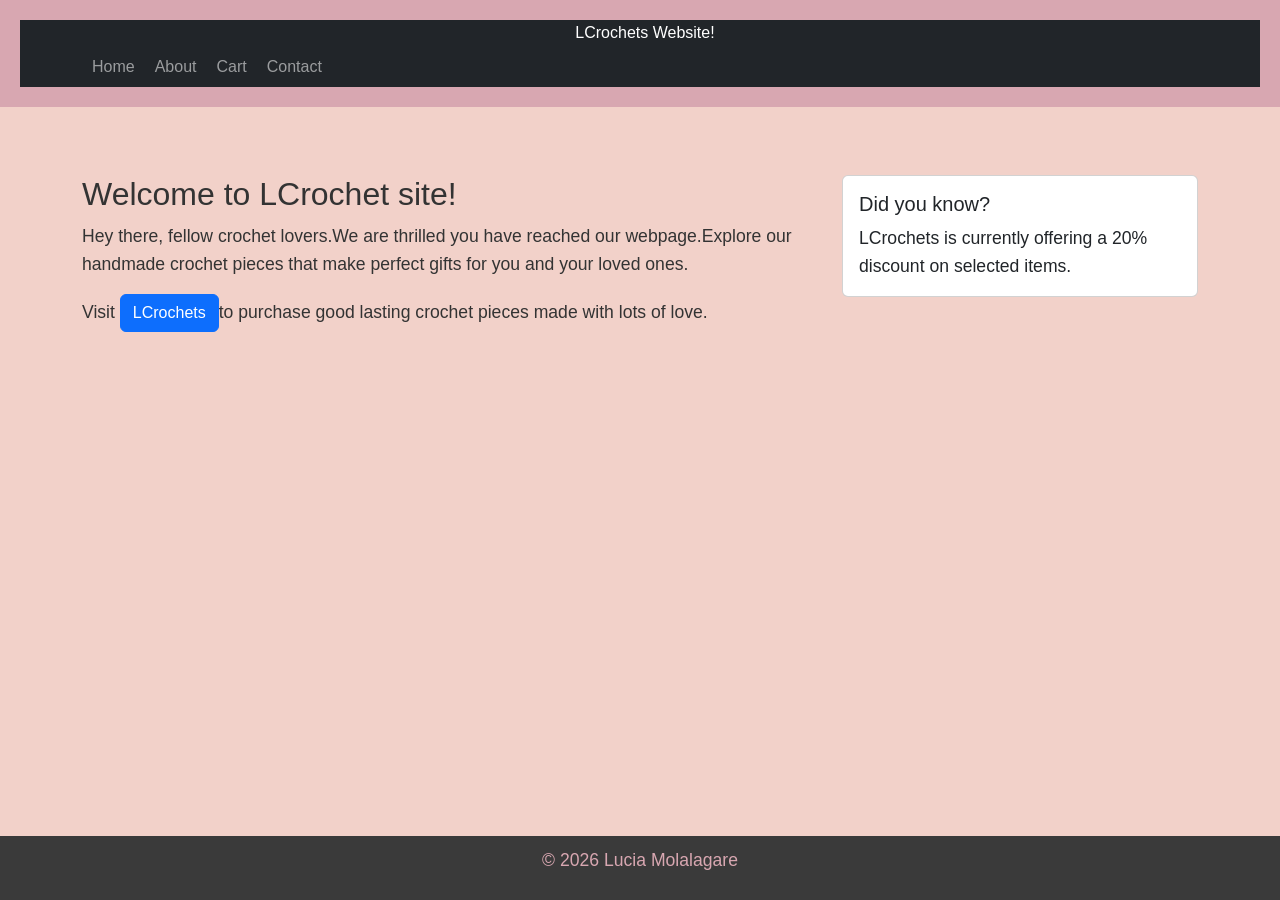
<file: index.html>
<!DOCTYPE html>
<html lang="en">
<head>
    <meta charset="UTF-8">
    <meta name="viewport" content ="width=device-width, initial-scale=1.0">
    <title>Home</title>
    <!--Bootstrap CSS-->
    <link href="https://cdn.jsdelivr.net/npm/bootstrap@5.3.0/dist/css/bootstrap.min.css" rel="stylesheet">
    <!--Custom CSS-->
    <link rel="stylesheet" href="styles.css">
</head>
<body>
    <header>
        <nav class ="navbar-expand -lg navbar-dark bg-dark">
            <div class="container">
                <a class="navbar-brand" href="index.html">LCrochets Website!</a>
                <button class="navbar-toggler" type="button" data-bs-toogle="collapse" data-bs-target="navbarNav">
                    <span class="navbar-toggler-icon"></span>
                </button>
                <div class="collapse navbar-collapse" id="navbarNav">
                    <ul class="navbar-nav">
                        <li class="nav-item">
                            <a class="nav-link" href="index.html">Home</a>
                        </li>
                        <li class="nav-item">
                            <a class="nav-link" href="about.html">About</a>
                        </li>
                        <li class="nav-item">
                            <a class="nav-link" href="form.html">Cart</a>
                        </li>
                        <li class="nav-item">
                            <a class="nav-link" href="contact.html">Contact</a>
                        </li>
                        
                    </ul>
                    
                </div>
            </div>
        </nav>   
    </header>

         <main class="container my-5">
            <div class="row">
                <div class="col-md-8">
<h2>Welcome to LCrochet site!</h2>
<p>Hey there, fellow crochet lovers.We are thrilled you have reached our webpage.Explore our handmade crochet pieces that make perfect gifts for you and your loved ones.</p>
                    <p class="mt-3">Visit <a href="https://bida25-133.com" class="btn btn-primary">LCrochets</a>to purchase good lasting crochet pieces made with lots of love.</p>

                </div>
                <div class="col-md-4">
                    <div class="card">
                        <div class="card-body">
                            <h5 class="card-title":>Did you know?</h5>
                            <p class="card-text">LCrochets is currently offering a 20% discount on selected items.</p>
                        </div>
                    </div>
                </div>
            </div>
    </main>

    <footer>
        <p>&copy; 2026 Lucia Molalagare</p>
    </footer>
    <!--Bootstrap JS and dependencies -->
    <script src="https://cdn.jsdelivr.net/npm/@popperjs/core@2.11.6/dist/umd/popper.min.js"></script>
    <script src="https://cdn.jsdelivr.net.npm/@bootstrap@5.3.0/dist/js/bootstrap.min.js"></script>
    
</body>
</html>
</file>
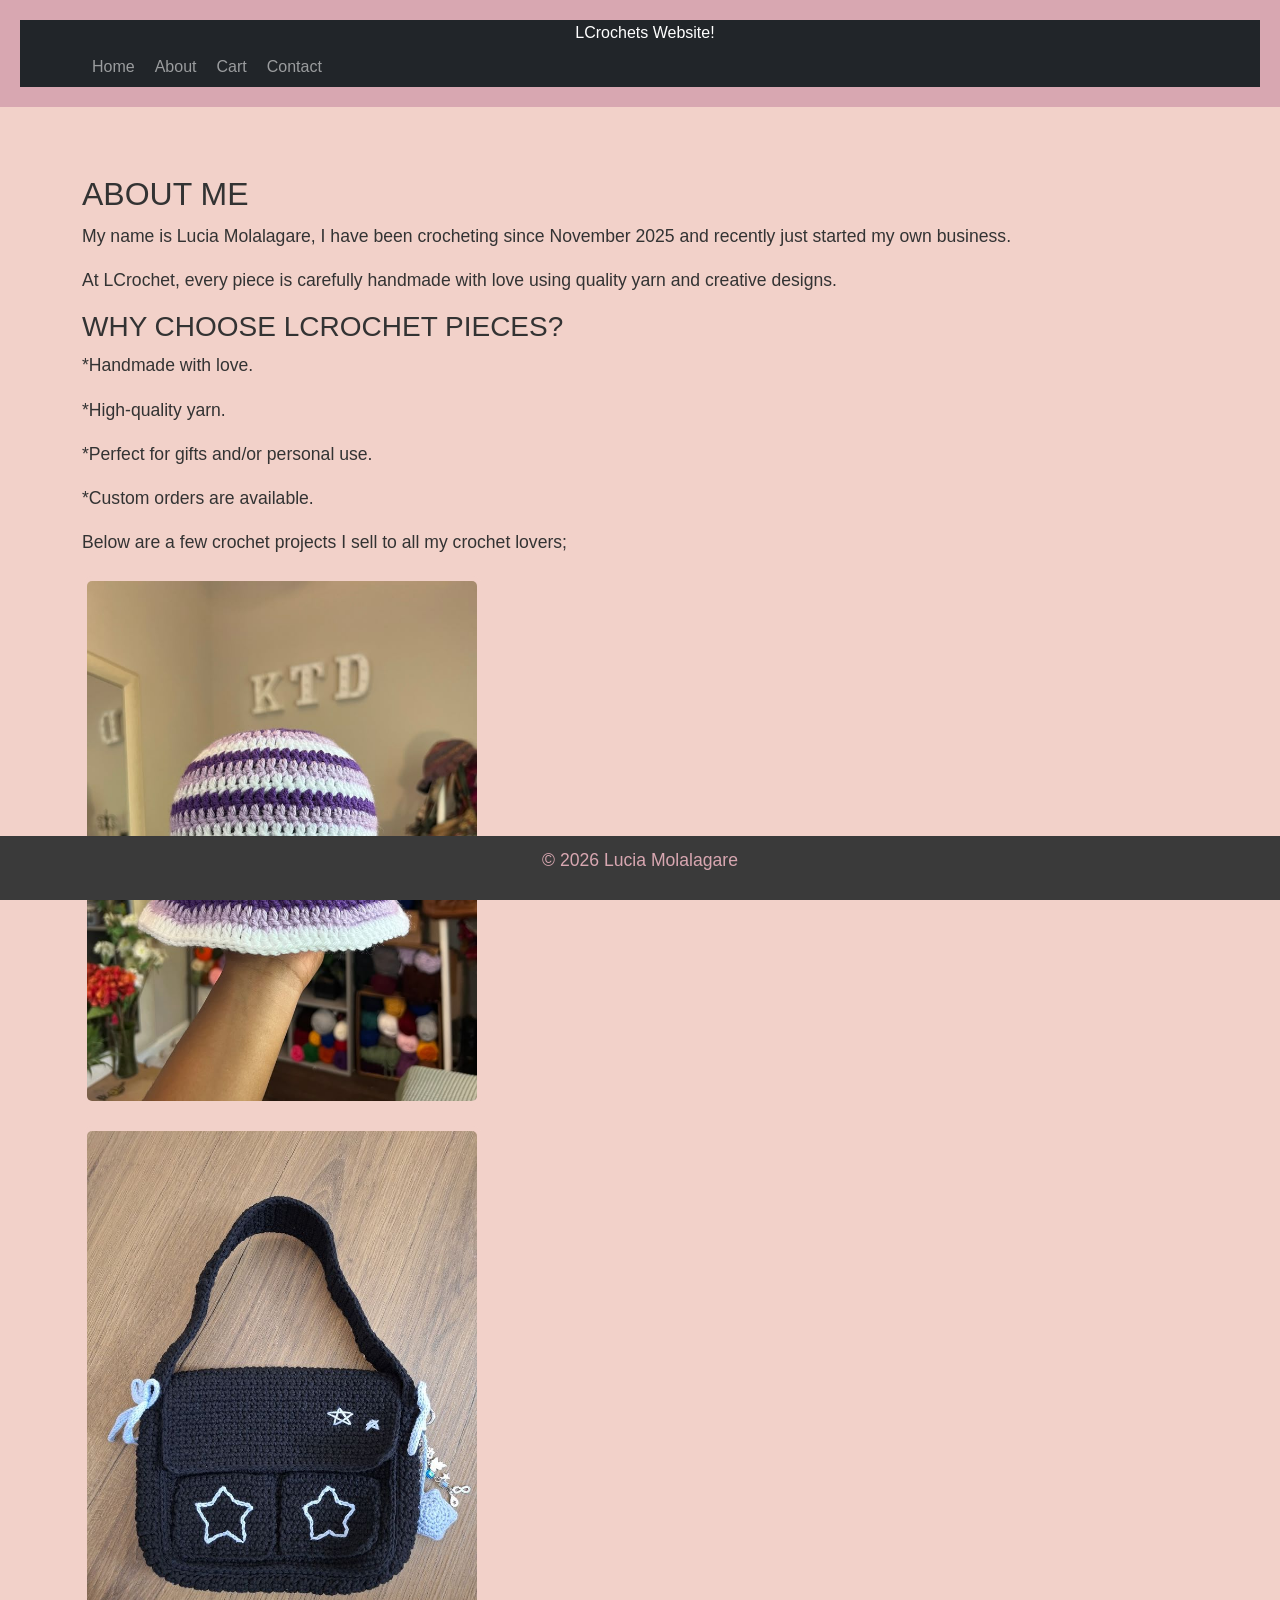
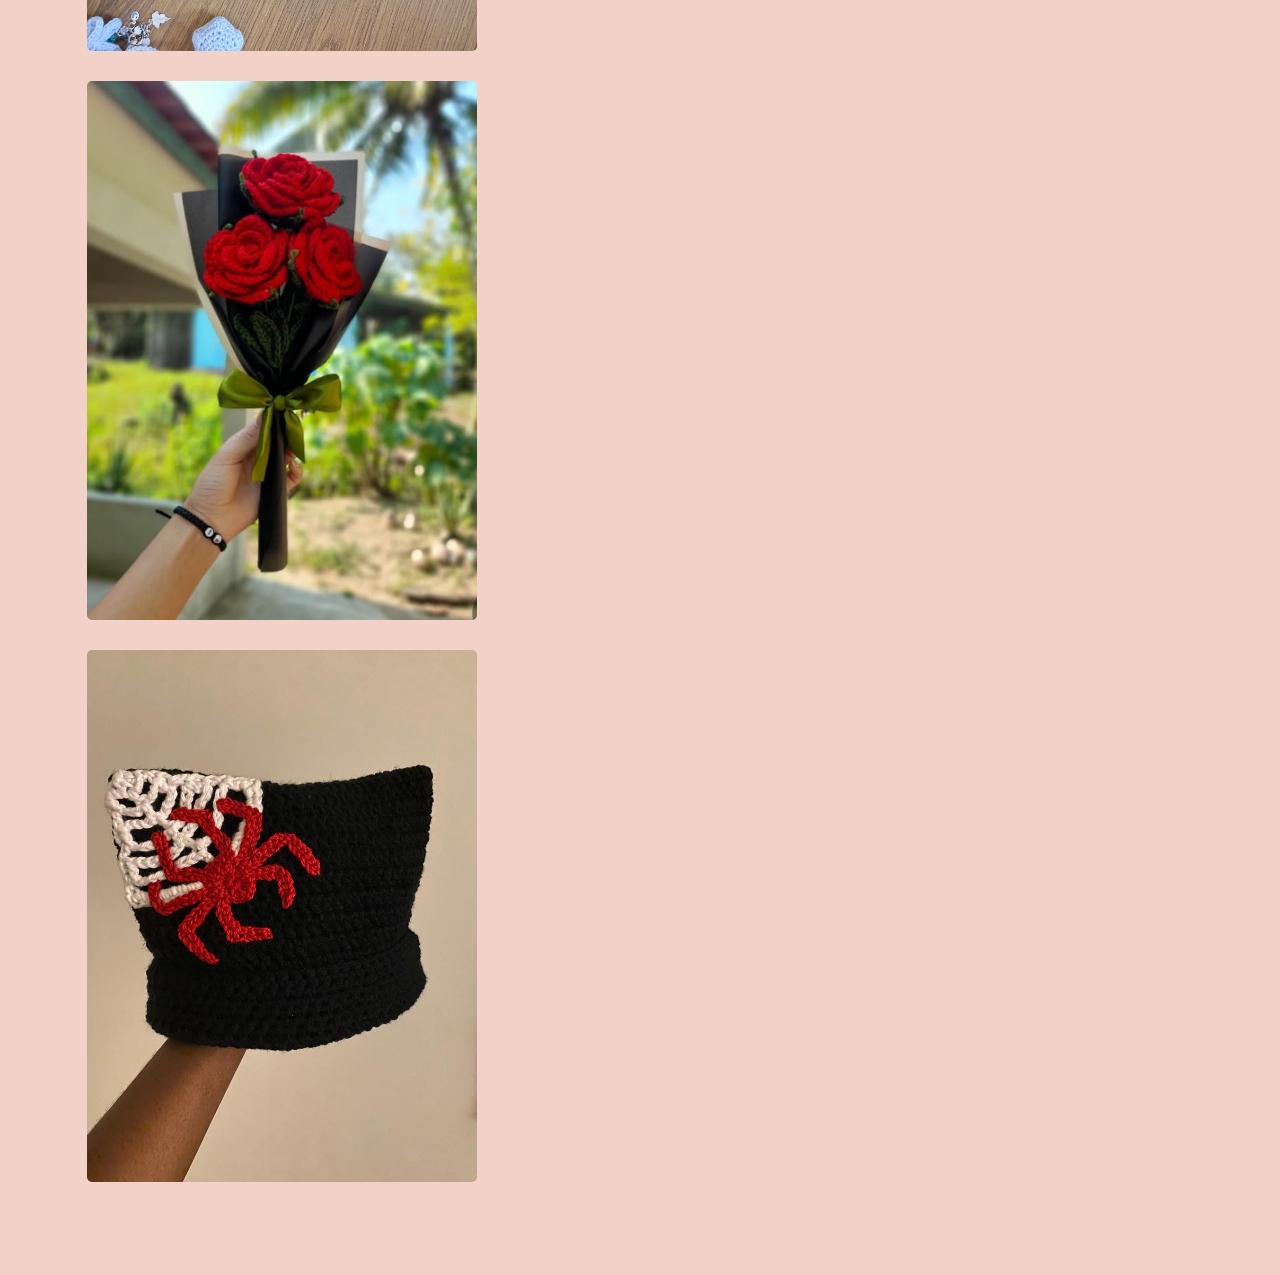
<file: about.html>
<!DOCTYPE html>
<html lang="en">
<head>
        <meta charset="UTF-8">
        <meta name="viewport" content="width=device-width, initial-scale=1.0">
        <title>About Me</title>
         <!--Bootstrap CSS-->
    <link href="https://cdn.jsdelivr.net/npm/bootstrap@5.3.0/dist/css/bootstrap.min.css" rel="stylesheet">
    <!--Custom CSS-->
    <link rel="stylesheet" href="styles.css">
</head>
<body>
    <header>
        <nav class ="navbar-expand -lg navbar-dark bg-dark">
            <div class="container">
                <a class="navbar-brand" href="index.html">LCrochets Website!</a>
                <button class="navbar-toggler" type="button" data-bs-toogle="collapse" data-bs-target="navbarNav">
                    <span class="navbar-toggler-icon"></span>
                </button>
                <div class="collapse navbar-collapse" id="navbarNav">
                    <ul class="navbar-nav">
                        <li class="nav-item">
                            <a class="nav-link" href="index.html">Home</a>
                        </li>
                        <li class="nav-item">
                            <a class="nav-link" href="about.html">About</a>
                        </li>
                        <li class="nav-item">
                            <a class="nav-link" href="form.html">Cart</a>
                        </li>
                        <li class="nav-item">
                            <a class="nav-link" href="contact.html">Contact</a>
                        </li>
                        
                    </ul>
                    
                </div>
            </div>
        </nav>   
    </header>
    <main class="container my-5">
<h2>ABOUT ME</h2>
<p>My name is Lucia Molalagare, I have been crocheting since November 2025 and recently just started my own business.</p>
<p>At LCrochet, every piece is carefully handmade with love using quality yarn and creative designs.</p>

        <h3>WHY CHOOSE LCROCHET PIECES?</h3>
        <p>*Handmade with love.</p>
        <p>*High-quality yarn.</p>
        <p>*Perfect for gifts and/or personal use.</p>
        <p>*Custom orders are available.</p>

<p>Below are a few crochet projects I sell to all my crochet lovers;</p>

        <img src="images/crochet-striped-bucket-hat.jpg" width="400" height="400"><img src="images/download.jpg" width="400" height="400">
        <img src="images/crochet-roses.jpg" width="400" height="400"><img src="images/spider-web-cat-ear-beanie.jpg" width="400" height="400" alt="LCrochet pieces">

    </main>
        
    <footer>
        <p>&copy; 2026 Lucia Molalagare</p>
    </footer>
    <!--Bootstrap JS and dependencies -->
    <script src="https://cdn.jsdelivr.net/npm/@popperjs/core@2.11.6/dist/umd/popper.min.js"></script>
    <script src="https://cdn.jsdelivr.net.npm/@bootstrap@5.3.0/dist/js/bootstrap.min.js"></script>

</body>

</html>
</file>
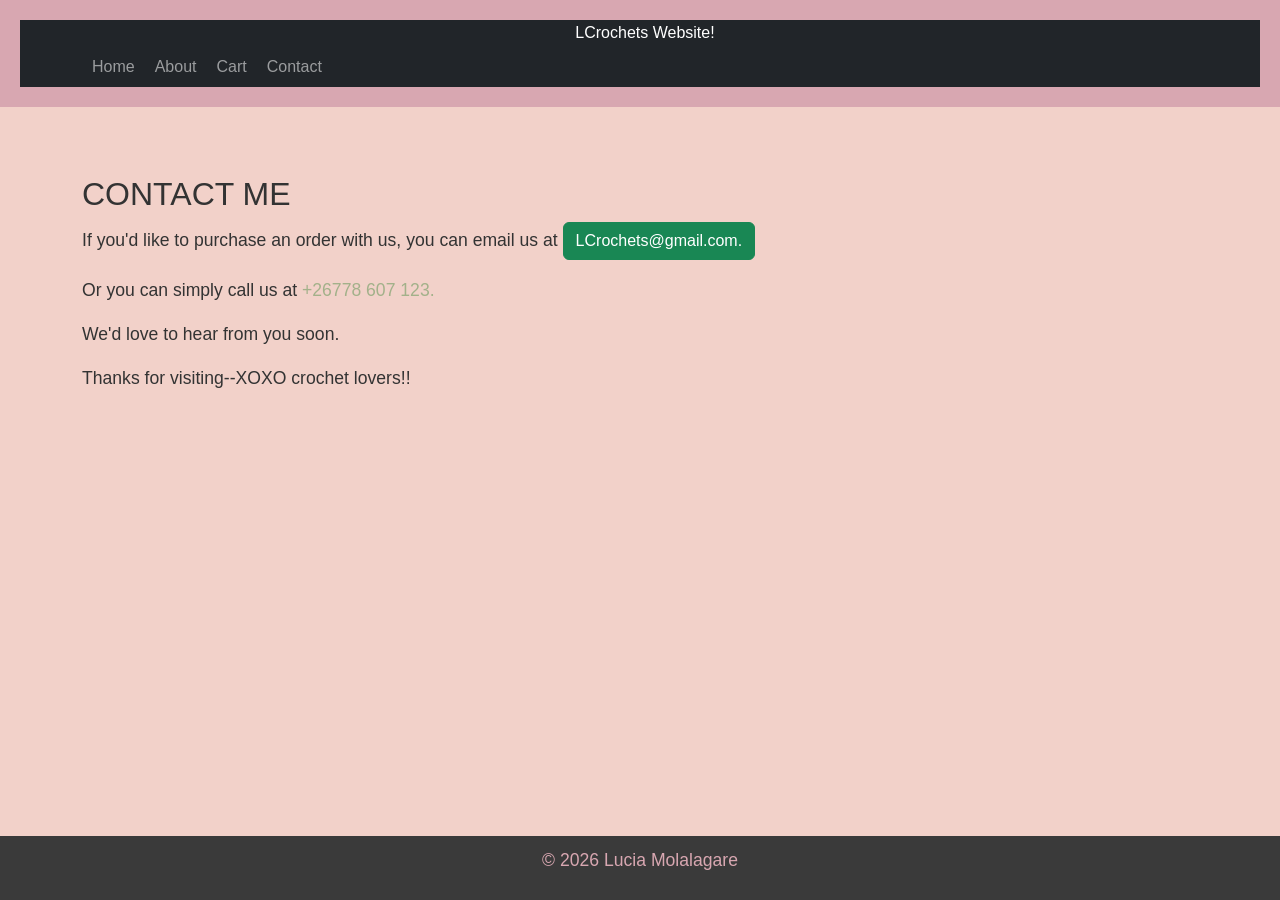
<file: contact.html>
<!DOCTYPE html>
<html lang="en">
<head>
    <meta charset="UTF-8">
    <meta name="viewport" content="width=device-width, intial-scale=1.0">
    <title>Contact Me</title>
     <!--Bootstrap CSS-->
    <link href="https://cdn.jsdelivr.net/npm/bootstrap@5.3.0/dist/css/bootstrap.min.css" rel="stylesheet">
    <!--Custom CSS-->
    <link rel="stylesheet" href="styles.css">
</head>
<body>
    <header>
        <nav class ="navbar-expand -lg navbar-dark bg-dark">
            <div class="container">
                <a class="navbar-brand" href="index.html">LCrochets Website!</a>
                <button class="navbar-toggler" type="button" data-bs-toogle="collapse" data-bs-target="navbarNav">
                    <span class="navbar-toggler-icon"></span>
                </button>
                <div class="collapse navbar-collapse" id="navbarNav">
                    <ul class="navbar-nav">
                        <li class="nav-item">
                            <a class="nav-link" href="index.html">Home</a>
                        </li>
                        <li class="nav-item">
                            <a class="nav-link" href="about.html">About</a>
                        </li>
                        <li class="nav-item">
                            <a class="nav-link" href="form.html">Cart</a>
                        </li>
                        <li class="nav-item">
                            <a class="nav-link" href="contact.html">Contact</a>
                        </li>
                        
                    </ul>
                    
                </div>
            </div>
        </nav>   
    </header>

    <main class="container my-5">
<h2>CONTACT ME</h2>
<p>If you'd like to purchase an order with us, you can email us at <a href="mailto:example@example.com" class="btn btn-success">LCrochets@gmail.com.</a></p> 
<p>Or you can simply call us at <a href="call:+267 example.">+26778 607 123.</a></p>
<p>We'd love to hear from you soon.</p>
<p>Thanks for visiting--XOXO crochet lovers!!</p>
    </main>
    
    <footer>
        <p>&copy; 2026 Lucia Molalagare</p>
    </footer>
    <!--Bootstrap JS and dependencies -->
    <script src="https://cdn.jsdelivr.net/npm/@popperjs/core@2.11.6/dist/umd/popper.min.js"></script>
    <script src="https://cdn.jsdelivr.net.npm/@bootstrap@5.3.0/dist/js/bootstrap.min.js"></script>
</body>
</html>
</file>
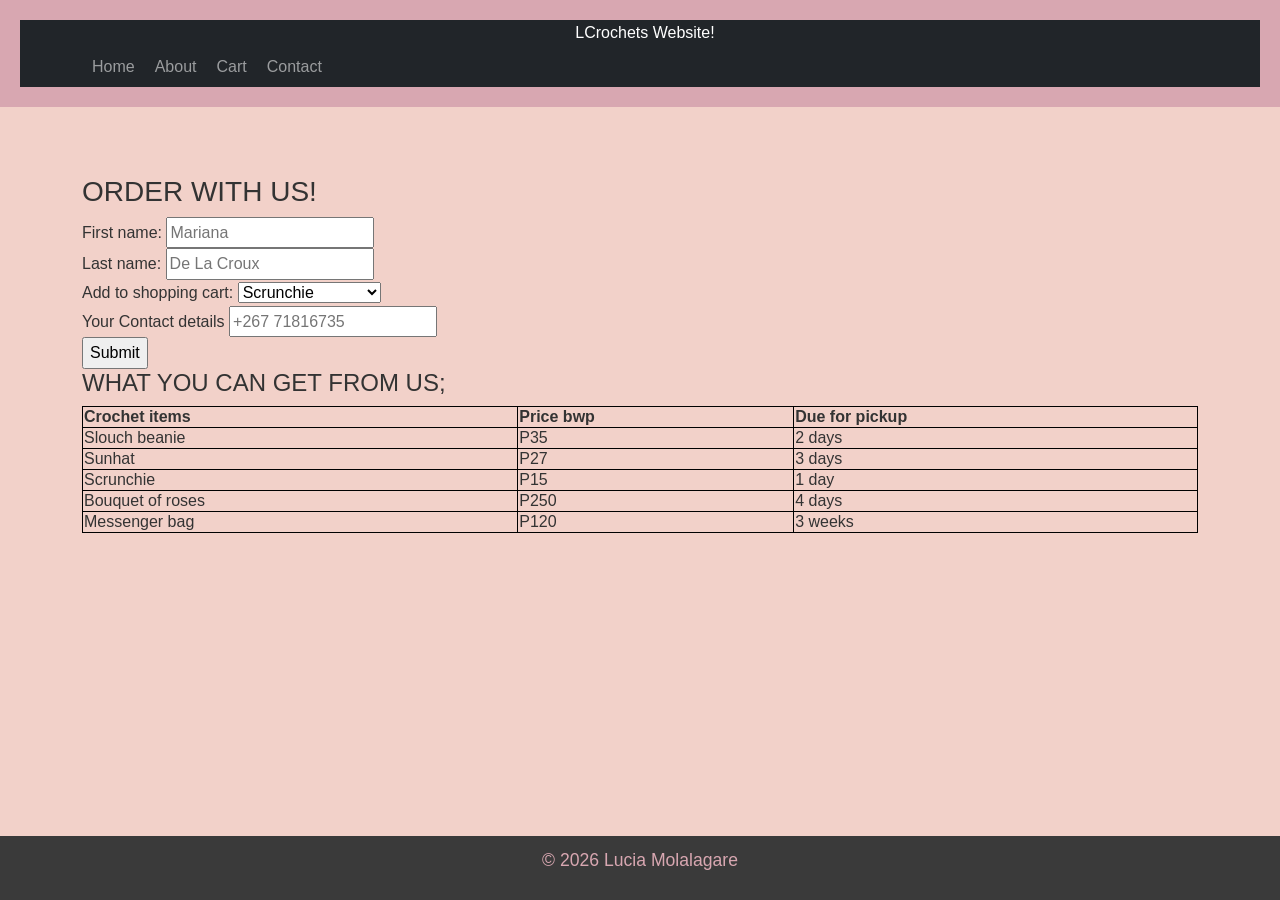
<file: form.html>
<form>
  <head>
        <meta charset="UTF-8">
        <meta name="viewport" content="width=device-width, initial-scale=1.0">
        <title>Your Shopping cart</title>
  <!--Bootstrap CSS-->
    <link href="https://cdn.jsdelivr.net/npm/bootstrap@5.3.0/dist/css/bootstrap.min.css" rel="stylesheet">
    <!--Custom CSS-->
    <link rel="stylesheet" href="styles.css">
  </head>
<body>
  <header>
        <nav class ="navbar-expand -lg navbar-dark bg-dark">
            <div class="container">
                <a class="navbar-brand" href="index.html">LCrochets Website!</a>
                <button class="navbar-toggler" type="button" data-bs-toogle="collapse" data-bs-target="navbarNav">
                    <span class="navbar-toggler-icon"></span>
                </button>
                <div class="collapse navbar-collapse" id="navbarNav">
                    <ul class="navbar-nav">
                        <li class="nav-item">
                            <a class="nav-link" href="index.html">Home</a>
                        </li>
                        <li class="nav-item">
                            <a class="nav-link" href="about.html">About</a>
                        </li>
                        <li class="nav-item">
                            <a class="nav-link" href="form.html">Cart</a>
                        </li>
                        <li class="nav-item">
                            <a class="nav-link" href="contact.html">Contact</a>
                        </li>
                        
                    </ul>
                    
                </div>
            </div>
        </nav>   
    </header>
    <main class="container my-5">
      
     <h3>ORDER WITH US!</h3>

        <div>
           <label for="fname">First name:</label>
           <input type="text" id="fname" name="fname" placeholder="Mariana">
        </div>

        <div>
           <label for="lname">Last name:</label>
           <input type="text" id="lname" name="lname" placeholder="De La Croux">
        </div>

        <div>
           <label for="LCrochet pieces">Add to shopping cart:</label>
           <select id="LCrochet pieces" name="LCrochet pieces">
              <option value="Scrunchie">Scrunchie</option>
              <option value="Messenger bag">Messenger bag</option>
              <option value="Bouquet of roses">Bouquet of roses</option>
              <option value="Slouch beanie">Slouch beanie</option>
              <option value="Sunhat">Sunhat</option>
           </select>
        </div>

        <div>
            <label for="contact details"> Your Contact details</label>
            <input type="number" id="number" placeholder="+267 71816735">
        </div>

        <div>
            <input type="Submit" value="Submit">
        </div>

        <h4>WHAT YOU CAN GET FROM US;</h4>
        <table style="width:100%">
            <tr>
                <th>Crochet items</th>
                <th>Price bwp</th>
                <th>Due for pickup</th>
            </tr>
            <tr>
                <td>Slouch beanie</td>
                <td>P35</td>
                <td>2 days</td>
            </tr>
            <tr>
                <td>Sunhat</td>
                <td>P27</td>
                <td>3 days</td>
            </tr>
            <tr>
                <td>Scrunchie</td>
                <td>P15</td>
                <td>1 day</td>
            </tr>
            <tr>
                <td>Bouquet of roses</td>
                <td>P250</td>
                <td>4 days</td>
            </tr>
            <tr>
                <td>Messenger bag</td>
                <td>P120</td>
                <td>3 weeks</td>
            </tr>
        </table>

    </main>

    <footer>
        <p>&copy; 2026 Lucia Molalagare</p>
    </footer>
    <!--Bootstrap JS and dependencies -->
    <script src="https://cdn.jsdelivr.net/npm/@popperjs/core@2.11.6/dist/umd/popper.min.js"></script>
    <script src="https://cdn.jsdelivr.net.npm/@bootstrap@5.3.0/dist/js/bootstrap.min.js"></script>
  </body>
</form>
</file>
<file: styles.css>
body {
    font-family: Arial, sans-serif;
    color: #333;
    background-color: #F2D1C9;
    margin: 0;
    padding: 0;
    line-height: 1.6; 
}

header {
    background-color:#D8A7B1;
    color: white;
    padding: 20px;
    text-align: center;
}

header h1 {
    margin: 0;
}

nav a {
    color: #FFF5F7;
    text-decoration: none;
    margin: 0 10px;
}

nav a:hover {
    text-decoration: underline;
}

main {
    padding: 20px;
    max-width: auto;
    margin: 0 auto;
}

main img {
    max-width: 100%;
    height: auto;
    display: block;
    margin: 20px 0;
}

footer {
    background-color: #3A3A3A;
    color: #D8A7B1;
    text-align: center;
    padding: 10px;
    position: fixed;
    bottom: 0;
    width: 100%;
}

p {
    font-size: 1.1em;
}
a {
    color: #A3B18A;
    text-decoration: none;
}

a:hover {
    text-decoration: underline;
}

img {
    border: 5px solid #F2D1C9;
    border-radius: 10px;
}

main a[href="mailto:"] {
    color: #FFF5F7;
    font-weight: bold;
}

table, th, td {
    border: 1px solid black;
}

form {
    font-family: Arial, sans-serif;
    color: #333;
    background-color: #F2D1C9;
    margin: 0;
    padding: 0;
    line-height: 1.6;
}
</file>
